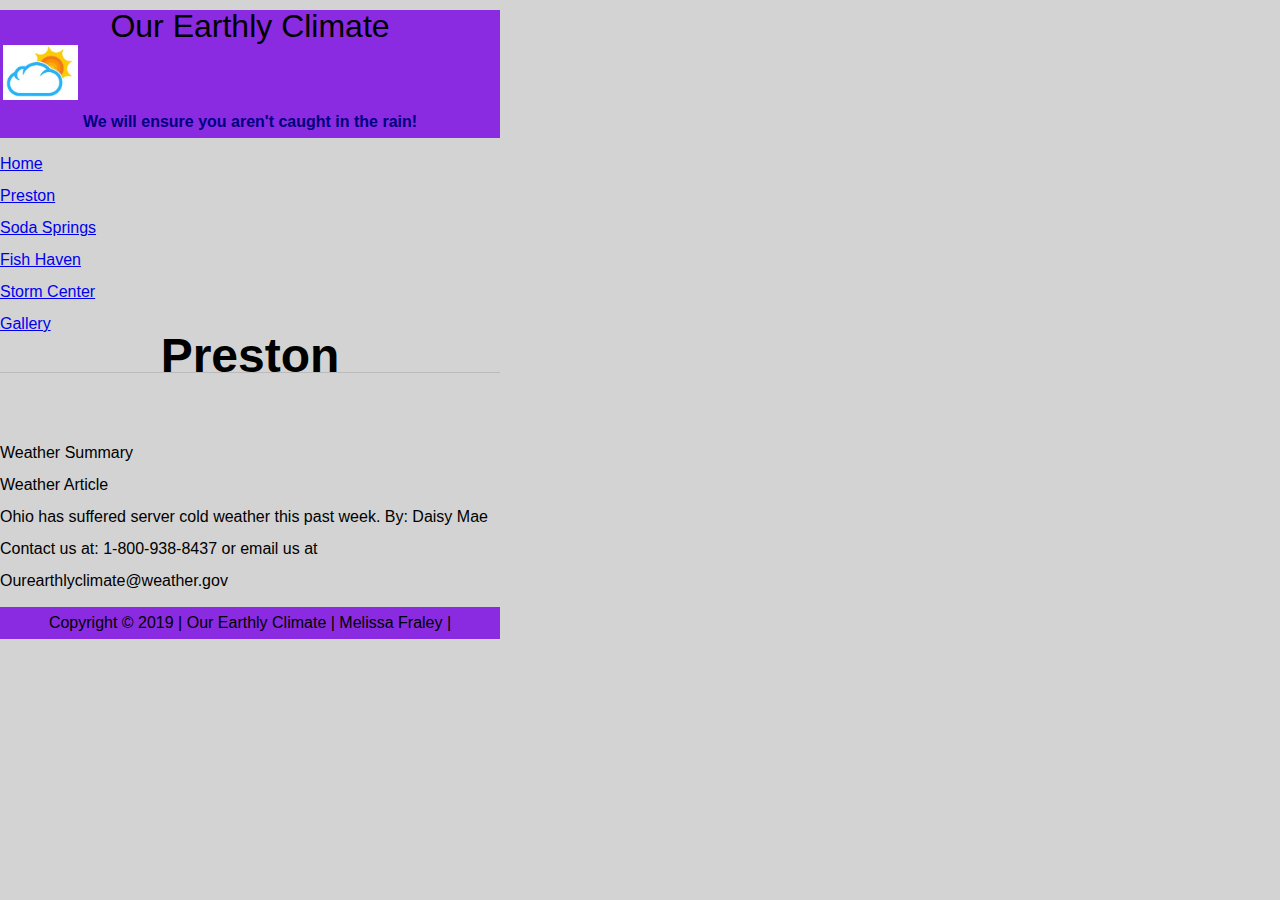
<file: Mzovak.github.io/assignments/week 4/preston-4.html>
<!<!DOCTYPE html>
<head lang="en-us">
      
      <meta name="description" content="Weather website page for Melissa Fraley Student in CIT 230: Web Front-End Development at Brigham Young University-Idaho.">
      <link rel="stylesheet" href="weathersite.css">

      <title>Our Earthly Climate</title>    
                      
</head>
<body>  
  
<header>
     
<div id="siteTitle">Our Earthly Climate</div>
      <img src="images/weather.JPG" alt="Opps logo didn't load"> 
      <br>
      <br>
   <h1><div id= "motto">We will ensure you aren't caught in the rain!</div></h1>

                   
</header>

    <nav>
      <ul>
          <li><a href="current">Home</a></li>
          <li><a href="preston/">Preston</a></li>            
          <li><a href="sodasprings/">Soda Springs</a></li>
          <li><a href="fishhaven/">Fish Haven</a></li>
          <li><a href="stormcenter">Storm Center</a></li>
          <li><a href="gallery">Gallery</a></li>
      </ul>
    </nav>
              

  <h2>Preston</h2>
  <br>
  <br>

  <p> Weather Summary</p>

  <p>Weather Article</p>
  <p>Ohio has suffered server cold weather this past week.
    By: Daisy Mae
  </p>

  <p>Contact us at: 1-800-938-8437 or email us at Ourearthlyclimate@weather.gov</p>

  
   <footer>

<p>Copyright © 2019 |  Our Earthly Climate   | Melissa Fraley |  </p> 
</footer>

</body>
</file>
<file: Mzovak.github.io/assignments/week 4/weathersite.css>
* { margin: 0; box-sizing: border-box; } 

body { 
    font-size: 16px; 
    line-height: 32px;
    font-family: Helvetica, sans-serif ;
    background-color: lightgray /* */;
    color: black /* #xxxxxx */;
    text-align: left;
    max-width: 500px;
  }

h1 {
    font-size: 1rem /* x.xrem  (rem is a unit of measure) */;
    color:navy/* #xxxxxx */;
}
h2 {
    font-size: 3rem /* x.xrem */;
    text-align: center;
    border-bottom: 1px solid #bbb;
}

header, main, footer {
    font-size: 32px;
    line-height: 32px;
    margin: 10px auto;
    max-width: 625px /* xxxpx (px = pixel is a unit of measure)  */;
    text-align: center;
    background-color: blueviolet /* */;
    color: black;
}

header img {
    width: 75px/*  */;
    height: auto;
    float: left;
    margin: 3;
}
ul {
    list-style-type: none;
    margin: 0;
    padding: 0;
}

footer {
    font-size: 1rem /* smaller */;
}
</file>
